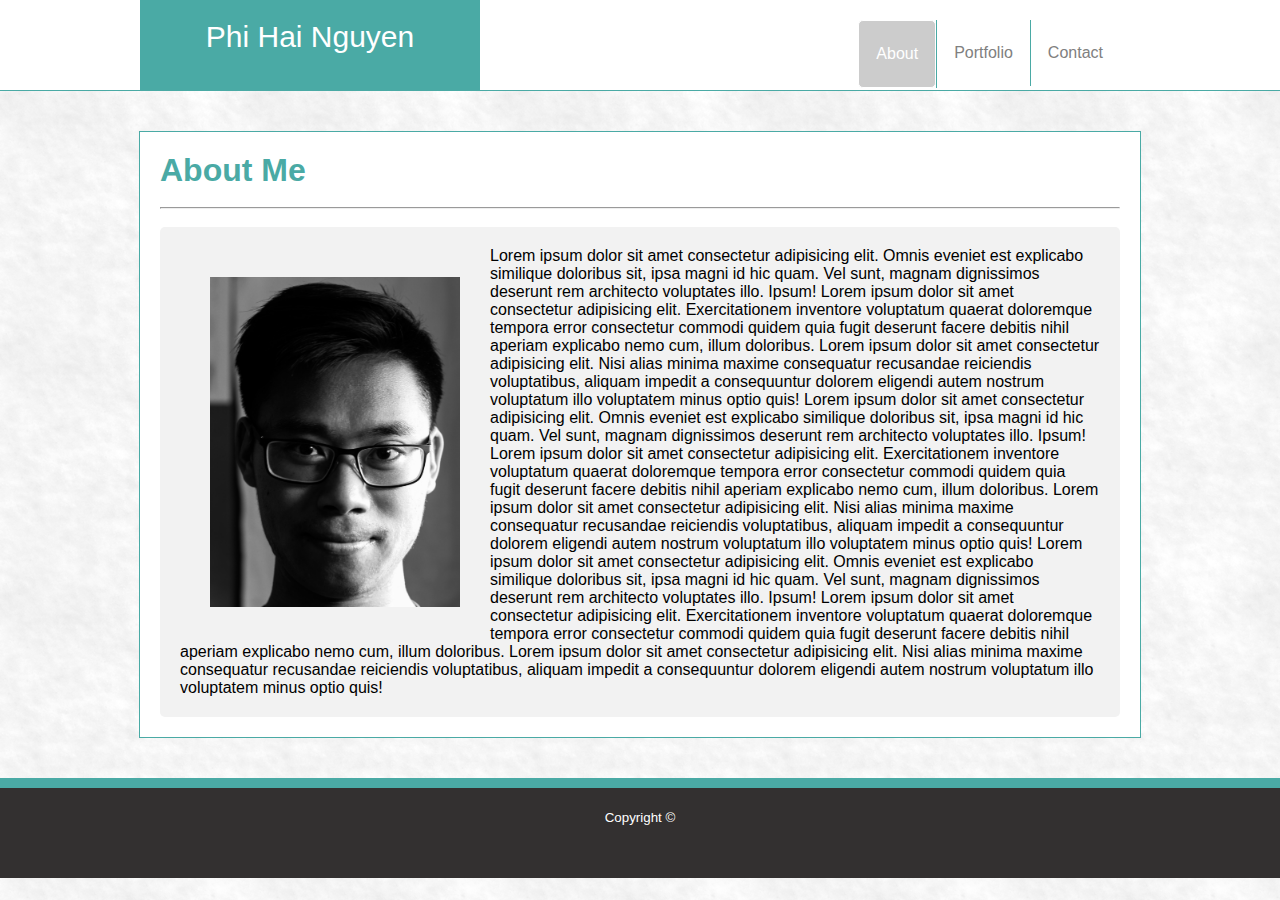
<file: index.html>
<!DOCTYPE html>
<html lang="en">

<head>
    <meta charset="UTF-8">
    <meta name="viewport" content="width=device-width, initial-scale=1.0">
    <meta http-equiv="X-UA-Compatible" content="ie=edge">
    <title>About Phi Hai Nguyen</title>
    <link rel="stylesheet" href="./assets/css/style.css">
    <style type="text/css">
        body {
            background-image: url('./assets/images/nice_snow.png')
        }
    </style>
</head>

<body>
    <div class="body">
        <div class="wrap">
            <header>
                <div class="container one">
                    <section class="name">
                        Phi Hai Nguyen
                    </section>
                    <section>
                        <ul class="nav justify-content-end">
                            <li class="nav-item">
                                <a class="nav-link active" href="./index.html">About</a>
                            </li>
                            <li class="nav-item">
                                <a class="nav-link" href="./portfolio.html">Portfolio</a>
                            </li>
                            <li class="nav-item">
                                <a class="nav-link" href="./contact.html">Contact</a>
                            </li>
                        </ul>
                    </section>
                </div>
            </header>
            <div class="container two">
                <section class="title">
                    <h1>About Me</h1>
                    <br>
                    <hr>
                    <br>
                </section>

                <section class="content">
                    <img class="myimg" src="./assets/images/ME 2019.jpg" ALIGN="left"
                        alt="A portait photo of Phi Hai Nguyen" width="250px" height="330px">

                    <p>Lorem ipsum dolor sit amet consectetur adipisicing elit. Omnis eveniet est explicabo similique
                        doloribus sit, ipsa magni id hic quam. Vel sunt, magnam dignissimos deserunt rem architecto
                        voluptates illo. Ipsum!</p>
                    <p>Lorem ipsum dolor sit amet consectetur adipisicing elit. Exercitationem inventore voluptatum
                        quaerat doloremque tempora error consectetur commodi quidem quia fugit deserunt facere debitis
                        nihil aperiam explicabo nemo cum, illum doloribus.</p>
                    <p>Lorem ipsum dolor sit amet consectetur adipisicing elit. Nisi alias minima maxime consequatur
                        recusandae reiciendis voluptatibus, aliquam impedit a consequuntur dolorem eligendi autem
                        nostrum voluptatum illo voluptatem minus optio quis!</p>
                    <p>Lorem ipsum dolor sit amet consectetur adipisicing elit. Omnis eveniet est explicabo similique
                        doloribus sit, ipsa magni id hic quam. Vel sunt, magnam dignissimos deserunt rem architecto
                        voluptates illo. Ipsum!</p>
                    <p>Lorem ipsum dolor sit amet consectetur adipisicing elit. Exercitationem inventore voluptatum
                        quaerat doloremque tempora error consectetur commodi quidem quia fugit deserunt facere debitis
                        nihil aperiam explicabo nemo cum, illum doloribus.</p>
                    <p>Lorem ipsum dolor sit amet consectetur adipisicing elit. Nisi alias minima maxime consequatur
                        recusandae reiciendis voluptatibus, aliquam impedit a consequuntur dolorem eligendi autem
                        nostrum voluptatum illo voluptatem minus optio quis!</p>
                    <p>Lorem ipsum dolor sit amet consectetur adipisicing elit. Omnis eveniet est explicabo similique
                        doloribus sit, ipsa magni id hic quam. Vel sunt, magnam dignissimos deserunt rem architecto
                        voluptates illo. Ipsum!</p>
                    <p>Lorem ipsum dolor sit amet consectetur adipisicing elit. Exercitationem inventore voluptatum
                        quaerat doloremque tempora error consectetur commodi quidem quia fugit deserunt facere debitis
                        nihil aperiam explicabo nemo cum, illum doloribus.</p>
                    <p>Lorem ipsum dolor sit amet consectetur adipisicing elit. Nisi alias minima maxime consequatur
                        recusandae reiciendis voluptatibus, aliquam impedit a consequuntur dolorem eligendi autem
                        nostrum voluptatum illo voluptatem minus optio quis!</p>
                </section>
            </div>

        </div>

        <div class="foot">
            <footer class="footer">
                <small> Copyright &copy;</small>
            </footer>
        </div>
    </div>

</body>

</html>
</file>
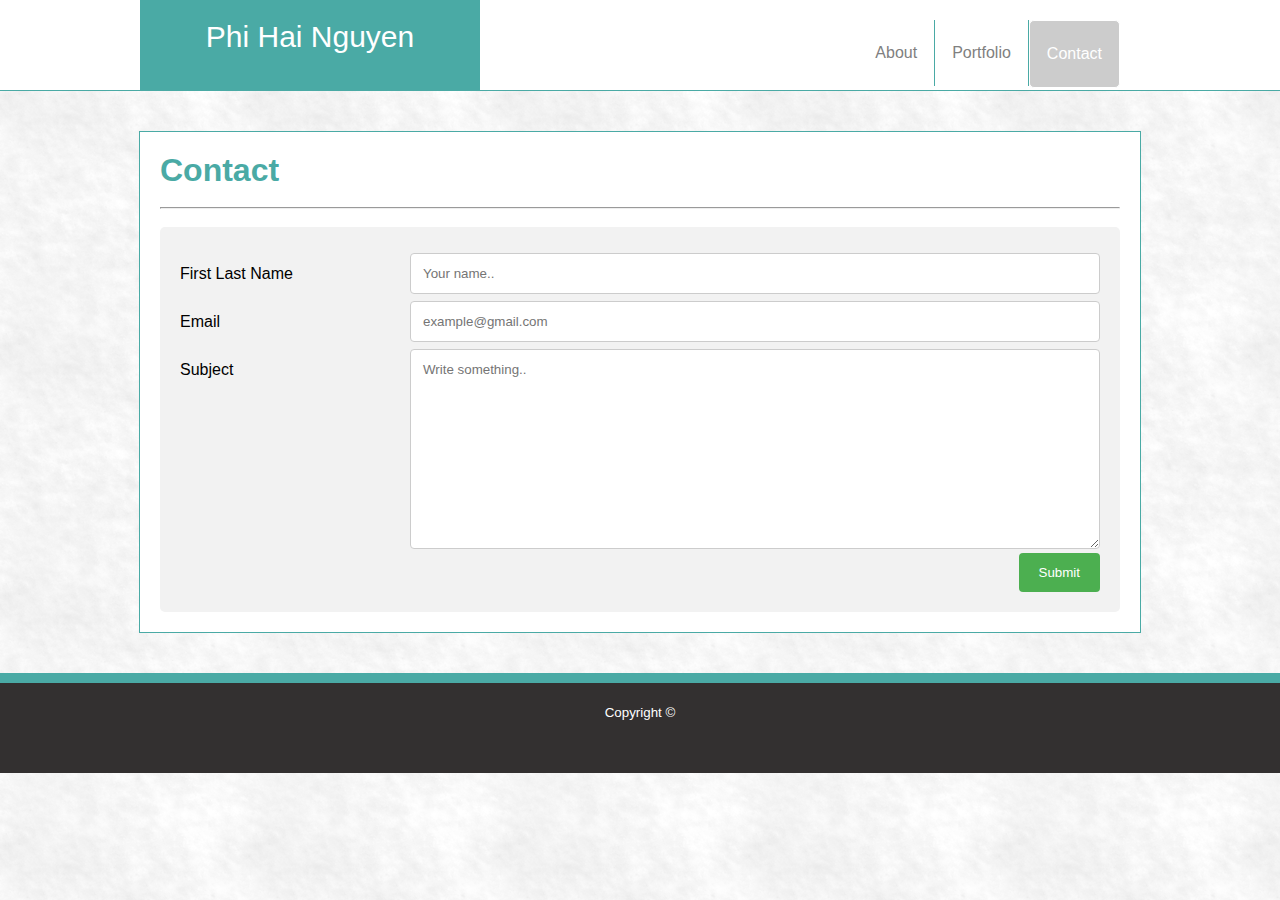
<file: contact.html>
<!DOCTYPE html>
<html lang="en">

<head>
  <meta charset="UTF-8">
  <meta name="viewport" content="width=device-width, initial-scale=1.0">
  <meta http-equiv="X-UA-Compatible" content="ie=edge">
  <title>About Phi Hai Nguyen</title>
  <link rel="stylesheet" href="./assets/css/style.css">
  <style type="text/css">
    body {
      background-image: url('./assets/images/nice_snow.png')
    }
  </style>
</head>

<body>
  <div class="body">
    <div class="wrap">
      <header>
        <div class="container one">
          <form action="action_page.php">
            <div class="row">
              <div class="col-30">
                <div class="name">
                  Phi Hai Nguyen
                </div>
              </div>
              <div class="col-70">
                <section class="list">
                  <ul class="nav justify-content-end">
                    <li class="nav-item">
                      <a class="nav-link" href="./index.html">About</a>
                    </li>
                    <li class="nav-item">
                      <a class="nav-link" href="./portfolio.html">Portfolio</a>
                    </li>
                    <li class="nav-item">
                      <a class="nav-link active" href="./contact.html">Contact</a>
                    </li>
                  </ul>
                </section>
              </div>
            </div>
          </form>
        </div>
      </header>
      <div class="container two">
        <section class="title">
          <h1>Contact</h1>
          <br>
          <hr>
          <br>
        </section>

        <section class="content">
          <form action="action_page.php">
            <div class="row">
              <div class="col-25">
                <label for="fname">First Last Name</label>
              </div>
              <div class="col-75">
                <input type="text" id="fname" name="name" placeholder="Your name..">
              </div>
            </div>
            <div class="row">
              <div class="col-25">
                <label for="email">Email</label>
              </div>
              <div class="col-75">
                <input type="email" id="email" name="email" placeholder="example@gmail.com">
              </div>
            </div>


            <div>
              <div class="row">
                <div class="col-25">
                  <label for="subject">Subject</label>
                </div>
                <div class="col-75">
                  <textarea id="subject" name="subject" placeholder="Write something.." style="height:200px"></textarea>
                </div>
              </div>
            </div>
            <div class="row">
              <input type="submit" value="Submit">
            </div>
          </form>

        </section>

      </div>

      <div class="foot">
        <footer class="footer">
          <small> Copyright &copy;</small>
        </footer>
      </div>
    </div>

</body>

</html>
</file>
<file: assets/css/style.css>
*{
    margin: 0;
    block-size: border;
    font-family: Arial, Helvetica, sans-serif;
    
}

.body{
    min-height: 100%;
    position: relative;
}
.container{
    max-width: 960px;
    margin: auto;

    height: auto;
    position: relative;
}
.one{
    height: 50px;
    padding: 20px;
}
header{
    border-bottom: 1px solid #4aaaa5;
    background: white;
}
.name{
    text-align: center;
    font-size: 30px;
    color: white;
    font-weight: 10px;
    padding: 20px;
    width: 300px;
    height: 50px;
    margin: 0;
    background:#4aaaa5;
    position: absolute;
    top: 0;
    left: 0;

}
.nav.justify-content-end {
    list-style-type: none;
    margin: 0;
    padding: 0;
    float: right;
}
ul {
    list-style-type: none;
    margin: 0;
    padding: 0;
  
}
  
li {
    float: left;
    border-right: 1px solid #4aaaa5;
      }
      
 li:last-child {
        border-right: none;
  }
  
  li a {
    display: inline-block;
    color: gray;
    text-align: center;
    padding: 24px 17px;
    text-decoration: none;
 
    
  }
  
  /* Change the link color to #111 (black) on hover */
  li a:hover {
    background-color: #4aaaa5;
    border-radius: 5px;
    border: 1px solid white;
    color: white;
  }
  .active {
    background-color: #ccc;
    border-radius: 5px;
    border: 1px solid white;
    color: white;
  }
   img{
    left: 20px;
    right: 20px;
    top: 20px;
 }
  p{
    left: 20px;
    right: 20px;
    top: 20px;
  }
  .title{
      color: #4aaaa5;
  }
.two{
    background: white;
    max-width: 960px;
   padding: 20px;
    border: 1px solid #4aaaa5;
    margin-top: 40px;
    margin-bottom: 40px;
    
}
footer{
    text-align: center;
    display: block;
    height: 50px;
    padding: 20px;
    background: rgb(51, 48, 48);
    color: white;
    border-top: 10px solid #4aaaa5;
}


/* Style inputs, select elements and textareas */
input[type=text], select, textarea{
    width: 100%;
    padding: 12px;
    border: 1px solid #ccc;
    border-radius: 4px;
    box-sizing: border-box;
    resize: vertical;
  }
  
  input[type=email], select, textarea{
    width: 100%;
    padding: 12px;
    border: 1px solid #ccc;
    border-radius: 4px;
    box-sizing: border-box;
    resize: vertical;
  }
  /* Style the label to display next to the inputs */
  label {
    padding: 12px 12px 12px 0;
    display: inline-block;
  }
  
  /* Style the submit button */
  input[type=submit] {
    background-color: #4CAF50;
    color: white;
    padding: 12px 20px;
    border: none;
    border-radius: 4px;
    cursor: pointer;
    float: right;
  }
  
  /* Style the container */
  .content {
    border-radius: 5px;
    background-color: #f2f2f2;
    padding: 20px;
    overflow: auto;
  }
  
  /* Floating column for labels: 25% width */
  .col-25 {
    float: left;
    width: 25%;
    margin-top: 6px;
  }
  
  /* Floating column for inputs: 75% width */
  .col-75 {
    float: left;
    width: 75%;
    margin-top: 6px;
  }
  
  /* Clear floats after the columns */
  .row:after {
    content: "";
    display: table;
    clear: both;
  }
  
  /* Responsive layout - when the screen is less than 650px wide, make the two columns stack on top of each other instead of next to each other */
  @media screen and (max-width: 650px) {
     .col-25, .col-75, input[type=submit] {
      width: 100%;
      margin-top: 0px;
    }
    .name{
      width: 100%;
      display: none;
      margin: 0;
    }
    ul{
      width: 100%
    }
    
    ul li {
      display: block;
      text-align: center;
    }
.imageHolder{
  margin: 0;
  padding:0;
}
.two{
  margin: 0px;
  padding 0px;
}
.content{
  margin:0;
  padding:10px;
}
.myimg{
  padding: 5px;
  margin:0;
}
img{
  margin:0;
  padding:0;


}

}
  
  .img{
      display: inline;
      clear: both;
      width: 100%;
      padding: 10px;
      
      
  }
  p{
      display: inline;
  }
  .col-2 {
      display: inline-block;
      float: left;
      margin: 0;
      width: 280px;
      padding: 5px;
    
}
.col-1 {
    display: inline-block;
    float: left;
    margin: 0;
    width: 280px;
    padding: 5px;
    
}
.myimg{
    padding: 30px;
    margin: 
}
.imgHolder {
    position: relative;
    margin: 10px;
    padding: 0;
}
span {
    position: absolute;
    text-align: center;
    background: #4aaaa5;
    padding: 10px;
    bottom: 30px;
    left: 10px;
    width: 240px;
}
</file>
